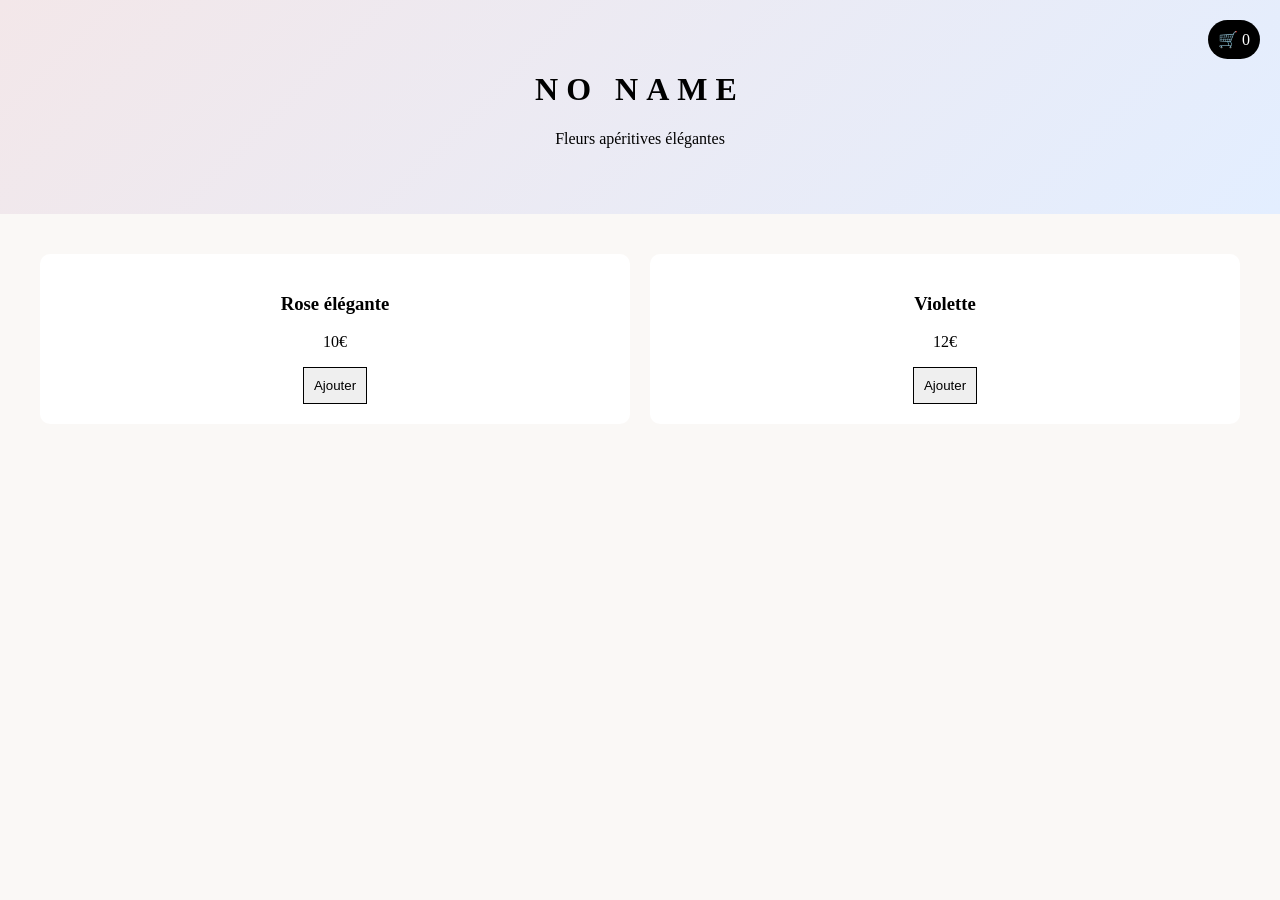
<file: NO NAME.html>
<!DOCTYPE html>
<html lang="fr">
<head>
<meta charset="UTF-8">
<meta name="viewport" content="width=device-width, initial-scale=1.0">
<title>NO NAME</title>

<style>
body {margin:0;font-family:Georgia;background:#faf8f6;}
header{text-align:center;padding:50px;background:linear-gradient(135deg,#f3e7e9,#e3eeff);}
h1{letter-spacing:8px;}
.products{display:grid;grid-template-columns:repeat(auto-fit,minmax(250px,1fr));gap:20px;padding:40px;}
.product{background:white;padding:20px;border-radius:10px;text-align:center;}
button{padding:10px;border:1px solid black;cursor:pointer;}
.cart{position:fixed;top:20px;right:20px;background:black;color:white;padding:10px;border-radius:20px;}
</style>
</head>

<body>

<div class="cart">🛒 <span id="count">0</span></div>

<header>
<h1>NO NAME</h1>
<p>Fleurs apéritives élégantes</p>
</header>

<section class="products">

<div class="product">
<h3>Rose élégante</h3>
<p>10€</p>
<button onclick="add('Rose',10)">Ajouter</button>
</div>

<div class="product">
<h3>Violette</h3>
<p>12€</p>
<button onclick="add('Violette',12)">Ajouter</button>
</div>

</section>

<script>
let count = 0;

function add(name, price){
    count++;
    document.getElementById("count").innerText = count;
}
</script>

</body>
</html>
</file>
